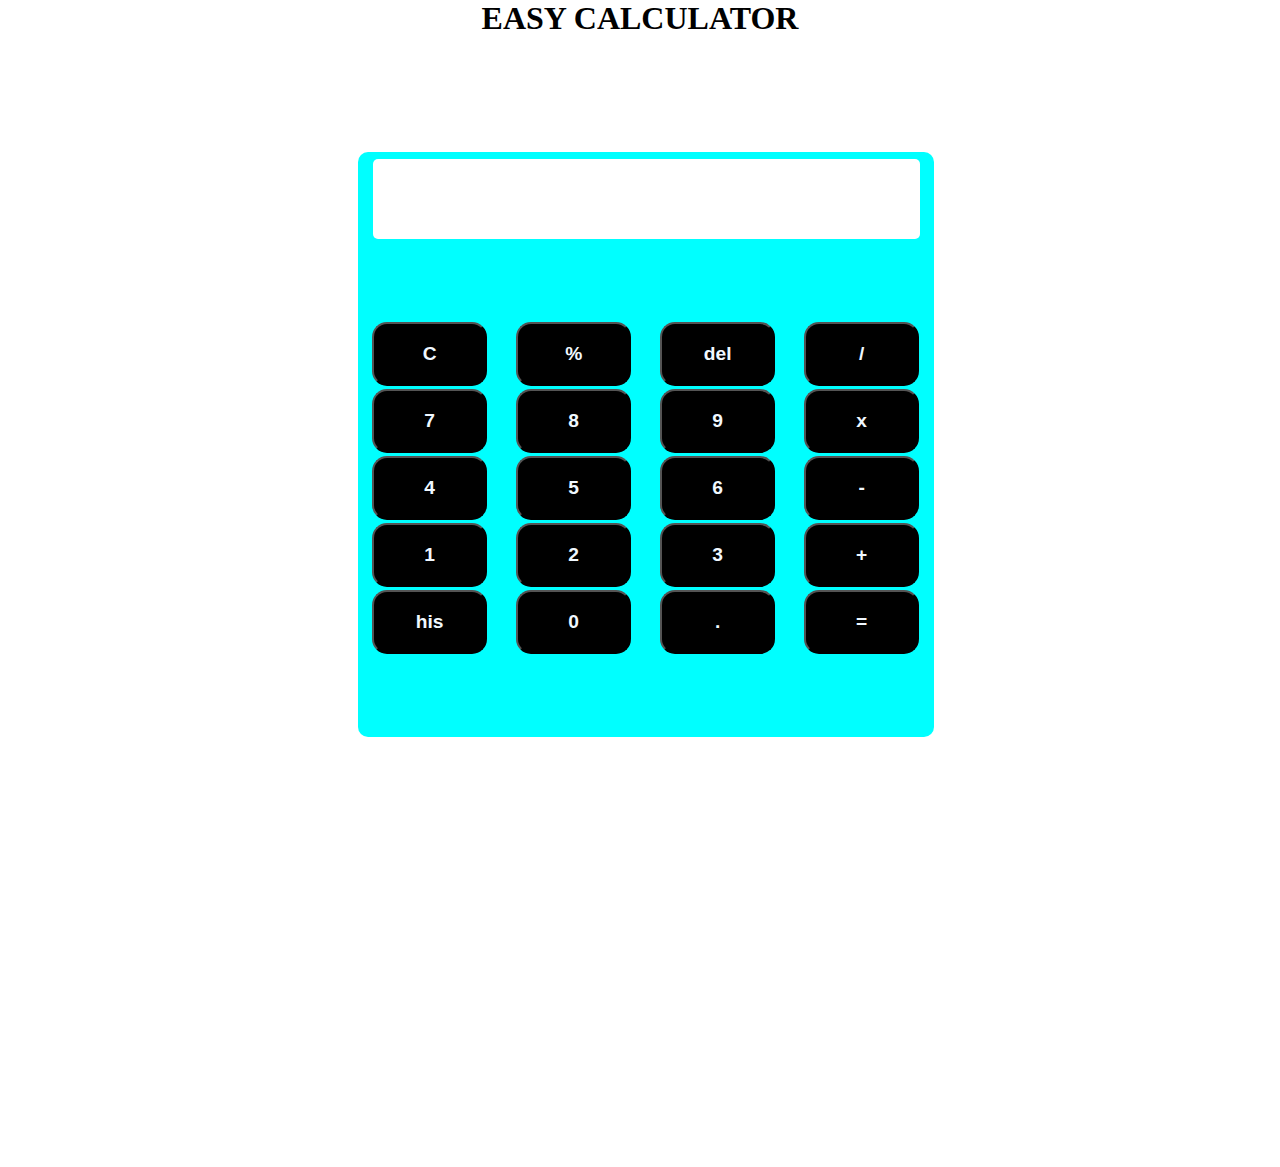
<file: kunkkycal/index.html>
<!DOCTYPE html>
<html lang="en">
<head>
    <meta charset="UTF-8">
    <meta http-equiv="X-UA-Compatible" content="IE=edge">
    <meta name="viewport" content="width=device-width, initial-scale=1.0">
    <title>EASY CALCULATOR</title>
    <link rel="stylesheet" href="style.css">
    <script type="module" defer src="script.js"></script>
</head>
<body>
    <header><h1>EASY CALCULATOR</h1></header>
        <div class="container">
            <div class="cal-body">
                <div class="screen"><div id="screen" class="screendis"></div></div>
                <div class="buttons">
                    <div  class="button"><button id="c">C</button></div>
                    <div class="button"><button data-action="percent" id="percent">%</button></div>
                    <div class="button"><button id="delete">del</button></div>
                    <div class="button"><button data-action="divide">/</button></div>
                    <div class="button"><button value="7" id="seven">7</button></div>
                    <div class="button"><button value="8" id="eight">8</button></div>
                    <div class="button"><button value="9">9</button></div>
                    <div class="button" ><button data-action="multiply">x</buttondata-action></button></div>
                    <div class="button"><button value="4">4</button></div>
                    <div class="button"><button value="5">5</button></div>
                    <div class="button"><button value="6">6</button></div>
                    <div class="button"><button data-action="subtract">-</button></div>
                    <div class="button"><button value="1">1</button></div>
                    <div class="button"><button value="2">2</button></div>
                    <div class="button"><button value="3">3</button></div>
                    <div class="button"><button data-action="add">+</button></div>
                    <div class="button"><button>his</button></div>
                    <div class="button"><button value="0">0</button></div>
                    <div class="button"><button data-action="decimal">.</button></div>
                    <div class="button"data-action="calculate"><button id="calculate">=</button></div>
                </div>
            </div>
        </div>
</body>
</html>
</file>
<file: kunkkycal/style.css>
*{
    margin: 0;
    padding: 0;
    box-sizing: border-box;
}

header{
    
    display: flex;
    justify-content: center;
}
.container{
    height: 100svh;
    width: 45%;
    display: flex;
    justify-content: center;
    margin: 9% 0% 9% 28%;
    
}


.cal-body{
    width: 100%;
    height: 65svh;
    background-color: aqua;
    display: flex;
    flex-direction: column;
    border-radius: 10px;
    box-shadow: 1rem red;
}

.screen{
    display: flex;
    justify-content: center;
    margin-top: .4rem;
    padding: -15px;
}

.screen div{
    height: 5rem;
    width: 95%;
    border: none;
    font-weight: 700;
    font-size: 2rem;
    display: flex;
    justify-content: flex-end;
    padding: 1.2rem .5rem 0 0;

    border-radius: 5px;
    background-color: #fff;
    color: #000;
}

button{
    height: 100%;
    width: 100%;
    border-radius: 15px;
    background-color: black;
    color: aliceblue;
    border-radius: 15px;
    font-weight: 600;
    font-size: larger;
}

.buttons{
    width:100%;
    display: grid;
    grid-template-columns: repeat(4 ,1fr);
    margin: auto;
    margin-left: 2.1%;

    
    
}
.button{
    height: 4rem;
    width: 80%;
    display: flex;
    justify-content: center;
    align-items: center;
    margin: .1rem;
    
}


/*    */
</file>
